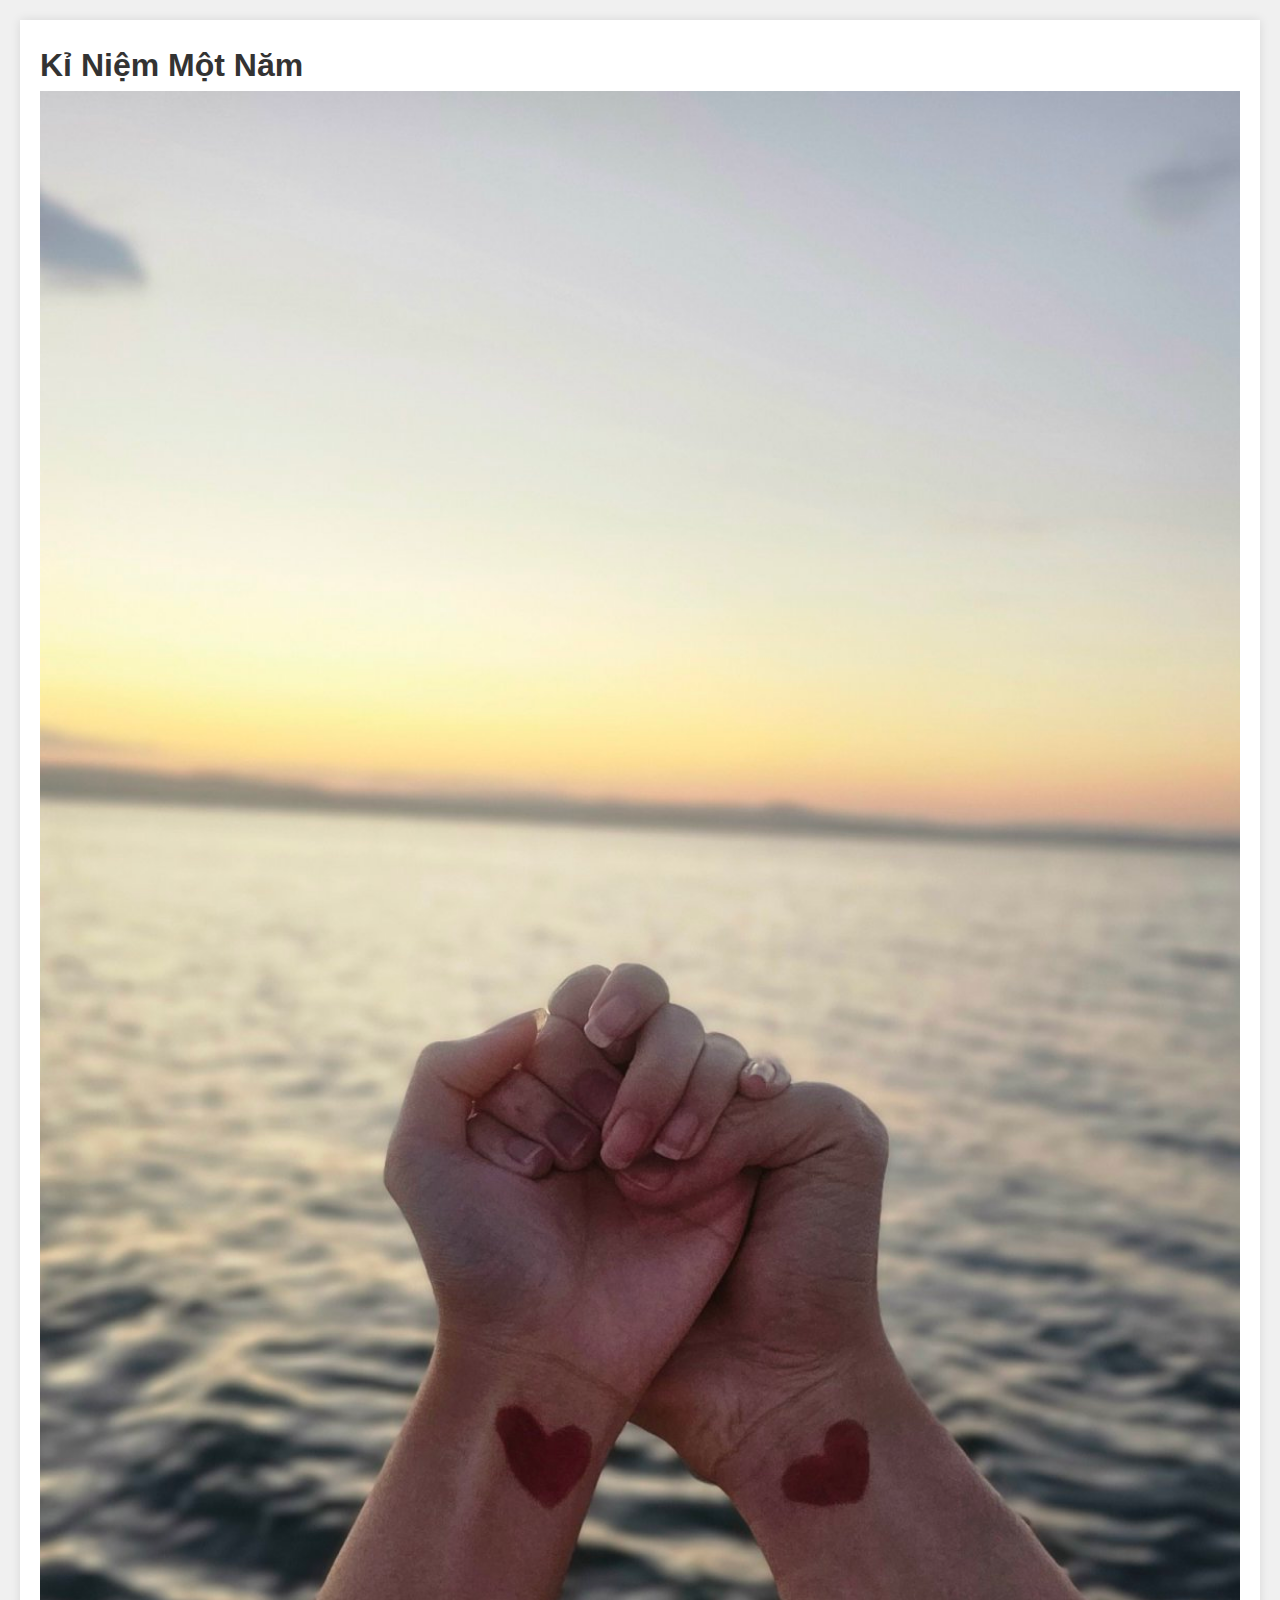
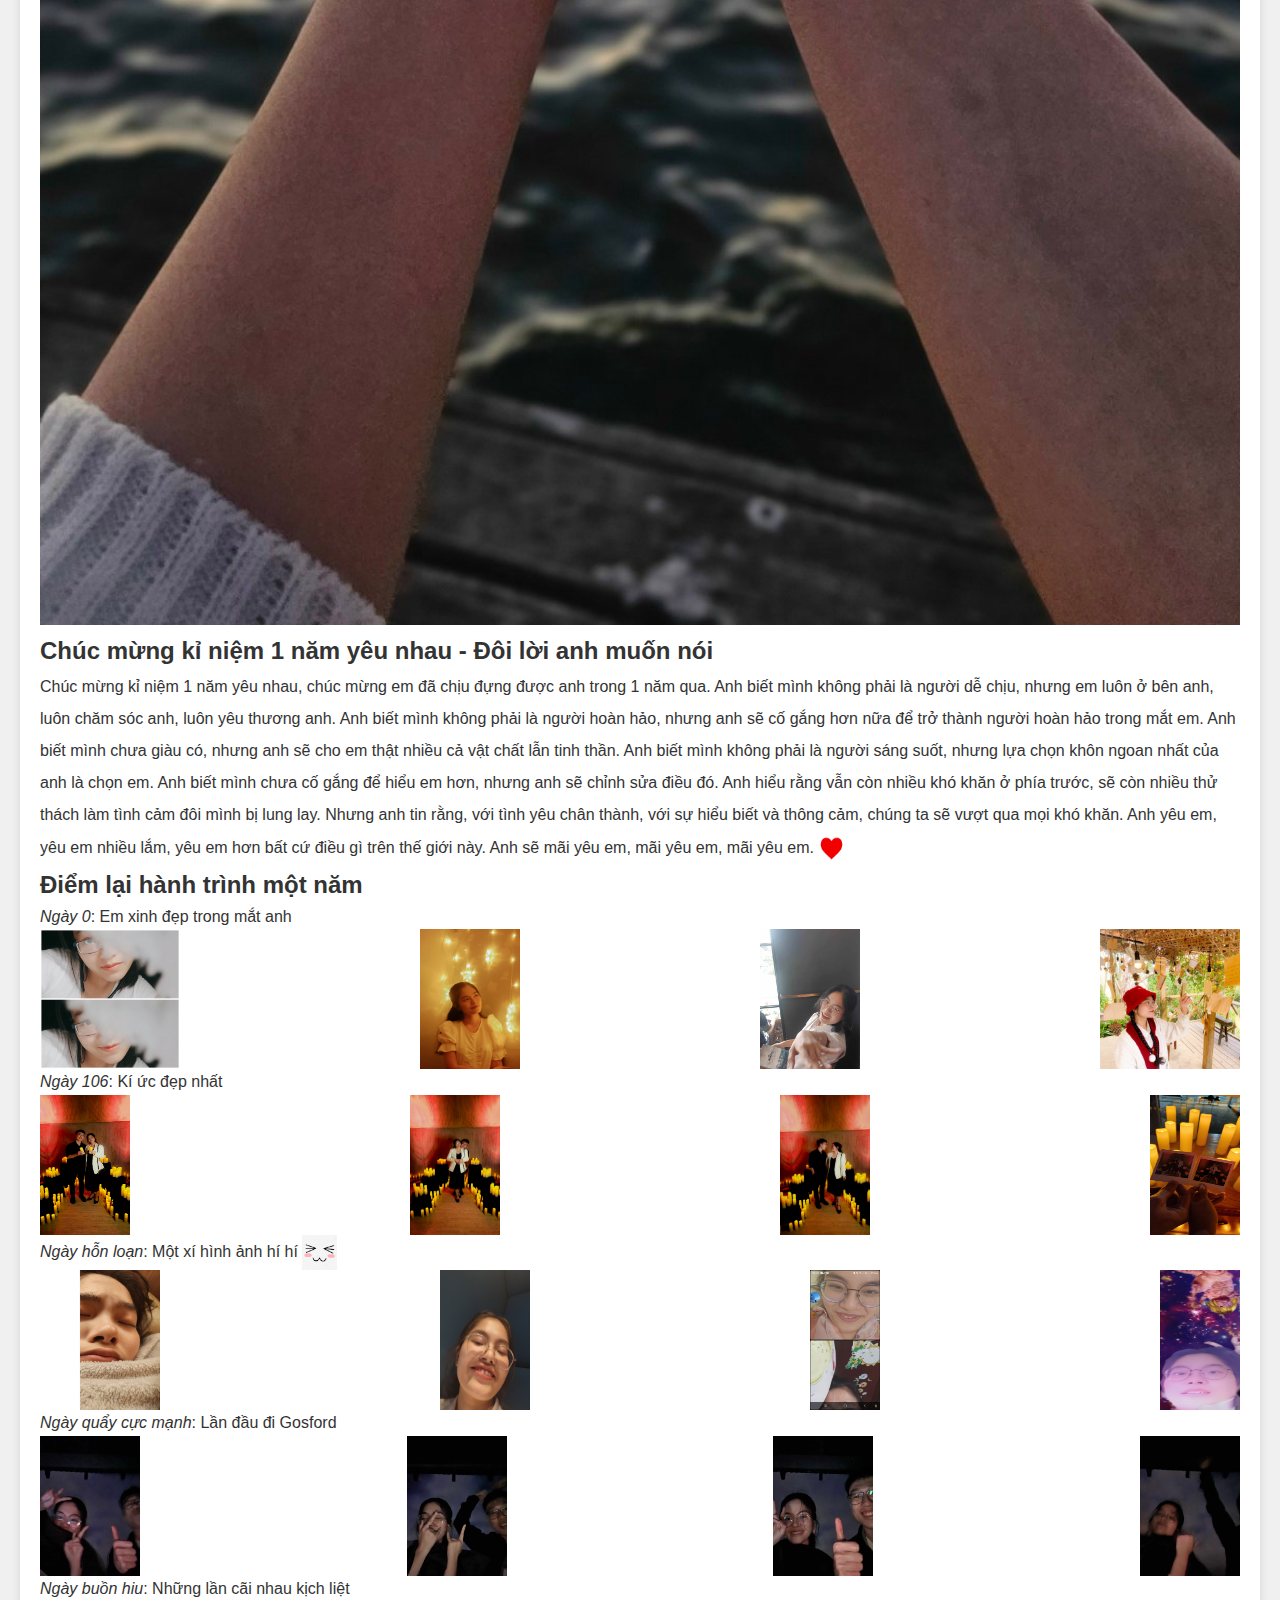
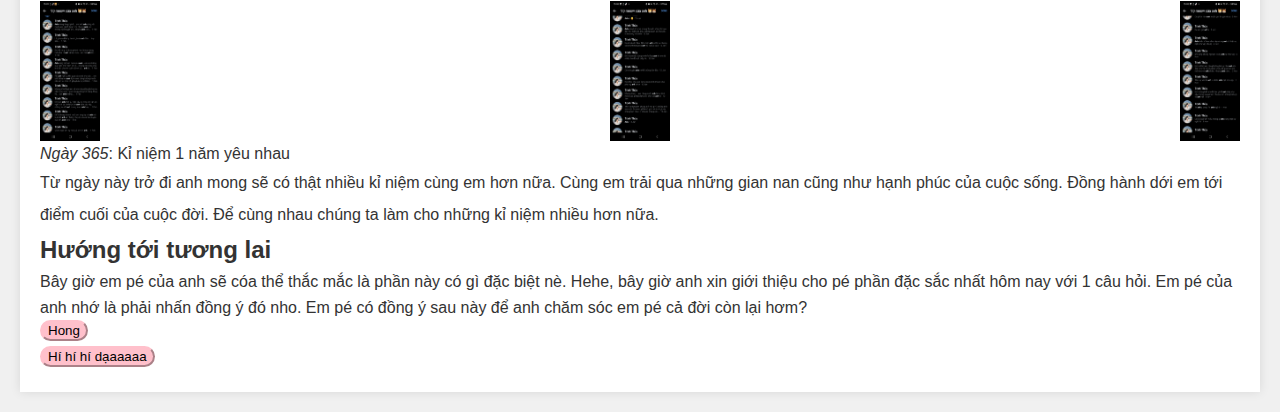
<file: index.html>
<!DOCTYPE html>
<html>
    <head>
        <meta charset="UTF-8">
        <meta http-equiv="X-UA-Compatible" content="IE=edge">
        <title>Kỉ Niệm Một Năm</title>
        <link rel="stylesheet" href="style.css">
        <link rel="stylesheet" href="https://fonts.googleapis.com/icon?family=Material+Icons">
    </head>
    <body>
        <div class="container">
            <h1>Kỉ Niệm Một Năm </h1> 
            <div class="content">
                <div class="left">
                    <img src="big picture.jpg" alt="Love" style="width: 100%;height: auto;">
                </div>
                <section> <!-- Lời chúc -->
                    <div class="right">
                        <h2>Chúc mừng kỉ niệm 1 năm yêu nhau - Đôi lời anh muốn nói</h2>
                        <p style="line-height: 2;">
                            Chúc mừng kỉ niệm 1 năm yêu nhau, chúc mừng em đã chịu đựng được anh trong 1 năm qua. 
                            Anh biết mình không phải là người dễ chịu, nhưng em luôn ở bên anh, luôn chăm sóc anh, luôn yêu thương anh. 
                            Anh biết mình không phải là người hoàn hảo, nhưng anh sẽ cố gắng hơn nữa để trở thành người hoàn hảo trong mắt em. 
                            Anh biết mình chưa giàu có, nhưng anh sẽ cho em thật nhiều cả vật chất lẫn tinh thần. 
                            Anh biết mình không phải là người sáng suốt, nhưng lựa chọn khôn ngoan nhất của anh là chọn em. 
                            Anh biết mình chưa cố gắng để hiểu em hơn, nhưng anh sẽ chỉnh sửa điều đó.
                            Anh hiểu rằng vẫn còn nhiều khó khăn ở phía trước, sẽ còn nhiều thử thách làm tình cảm đôi mình bị lung lay.
                            Nhưng anh tin rằng, với tình yêu chân thành, với sự hiểu biết và thông cảm, chúng ta sẽ vượt qua mọi khó khăn.
                            Anh yêu em, yêu em nhiều lắm, yêu em hơn bất cứ điều gì trên thế giới này.
                            Anh sẽ mãi yêu em, mãi yêu em, mãi yêu em.<img src="love.png" alt="" style="width: 35px;height: 35px; vertical-align: middle;">
                        </p>
                    </div>
                </section>
                <section> <!-- Hành trình -->
                    <h2>Điểm lại hành trình một năm</h2>
                    <div>
                        <ul style="line-height: 5;"></ul>
                            <li><em>Ngày 0</em>: Em xinh đẹp trong mắt anh</li>
                            <div style="display: flex; justify-content: space-between;">
                                <img src="01.jpeg" alt="" style="width: 140px;height: 140px;">
                                <img src="02.jpg" alt="" style="width: 100px;height: 140px;">
                                <img src="03.jpeg" alt="" style="width: 100px;height: 140px;">
                                <img src="04.jpeg" alt="" style="width: 140px;height: 140px;">
                            </div>
                            <li><em>Ngày 106</em>: Kí ức đẹp nhất</li> 
                            <div style="display: flex; justify-content: space-between;">
                                <img src="05.jpg" alt="" style="width: 90px;height: 140px;">
                                <img src="06.jpg" alt="" style="width: 90px;height: 140px;">
                                <img src="07.jpg" alt="" style="width: 90px;height: 140px;">
                                <img src="08.jpg" alt="" style="width: 90px;height: 140px;">
                            </div> 
                            <li><em>Ngày hỗn loạn</em>: Một xí hình ảnh hí hí <img src="shy.png" alt="" style="width: 35px;height: 35px; vertical-align: middle;"></li> 
                            <div style="display: flex; justify-content: space-between;">
                                <img src="09.jpg" alt="" style="width: 120px;height: 140px;">
                                <img src="10.jpg" alt="" style="width: 90px;height: 140px;">
                                <img src="11.jpeg" alt="" style="width: 70px;height: 140px;">
                                <img src="12.jpg" alt="" style="width: 80px;height: 140px;">
                            </div>
                            <li><em>Ngày quẩy cực mạnh</em>: Lần đầu đi Gosford</li>
                            <div style="display: flex; justify-content: space-between;">
                                <img src="13.jpeg" alt="" style="width: 100px;height: 140px;">
                                <img src="14.jpeg" alt="" style="width: 100px;height: 140px;">
                                <img src="15.jpeg" alt="" style="width: 100px;height: 140px;">
                                <img src="16.jpeg" alt="" style="width: 100px;height: 140px;">
                            </div>
                            <li><em>Ngày buồn hiu</em>: Những lần cãi nhau kịch liệt</li>
                            <div style="display: flex; justify-content: space-between;">
                                <img src="17.jpg" alt="" style="width: 60px;height: 140px;">
                                <img src="18.jpg" alt="" style="width: 60px;height: 140px;">
                                <img src="19.jpg" alt="" style="width: 60px;height: 140px;">
                            </div>
                            <li><em>Ngày 365</em>: Kỉ niệm 1 năm yêu nhau</li>
                            <div>
                                <p style="line-height: 2;">Từ ngày này trở đi anh mong sẽ có thật nhiều kỉ niệm cùng em hơn nữa. Cùng em trải qua những gian nan cũng như hạnh phúc của cuộc sống. Đồng hành dới em tới điểm cuối của cuộc đời. Để cùng nhau chúng ta làm cho những kỉ niệm nhiều hơn nữa.</p>
                            </div>
                        </ul>
                    </div>
                </section>
                <section>
                    <h2>Hướng tới tương lai</h2>
                    <p>Bây giờ em pé của anh sẽ cóa thể thắc mắc là phần này có gì đặc biệt nè. Hehe, bây giờ anh xin giới thiệu cho pé phần đặc sắc nhất hôm nay với 1 câu hỏi. Em pé của anh nhớ là phải nhấn đồng ý đó nho. Em pé có đồng ý sau này để anh chăm sóc em pé cả đời còn lại hơm?</p>
                    <button style="position: absolute;">Hong</button> <br>
                    <button style="position: absolute;"><a id="yes" href="yes.html" style="color: black;">Hí hí hí dạaaaaa</a></button><br>
                </section>
            </div>
        </div>
    </body>
    <script>
        document.querySelector('button').addEventListener('click', function() {
            this.style.position = 'absolute';
            this.style.top = Math.max(0, Math.random() * (window.innerHeight - this.offsetHeight)) + 'px';
            this.style.left = Math.max(0, Math.random() * (window.innerWidth - this.offsetWidth)) + 'px';
        });
    </script>
</html>
</file>
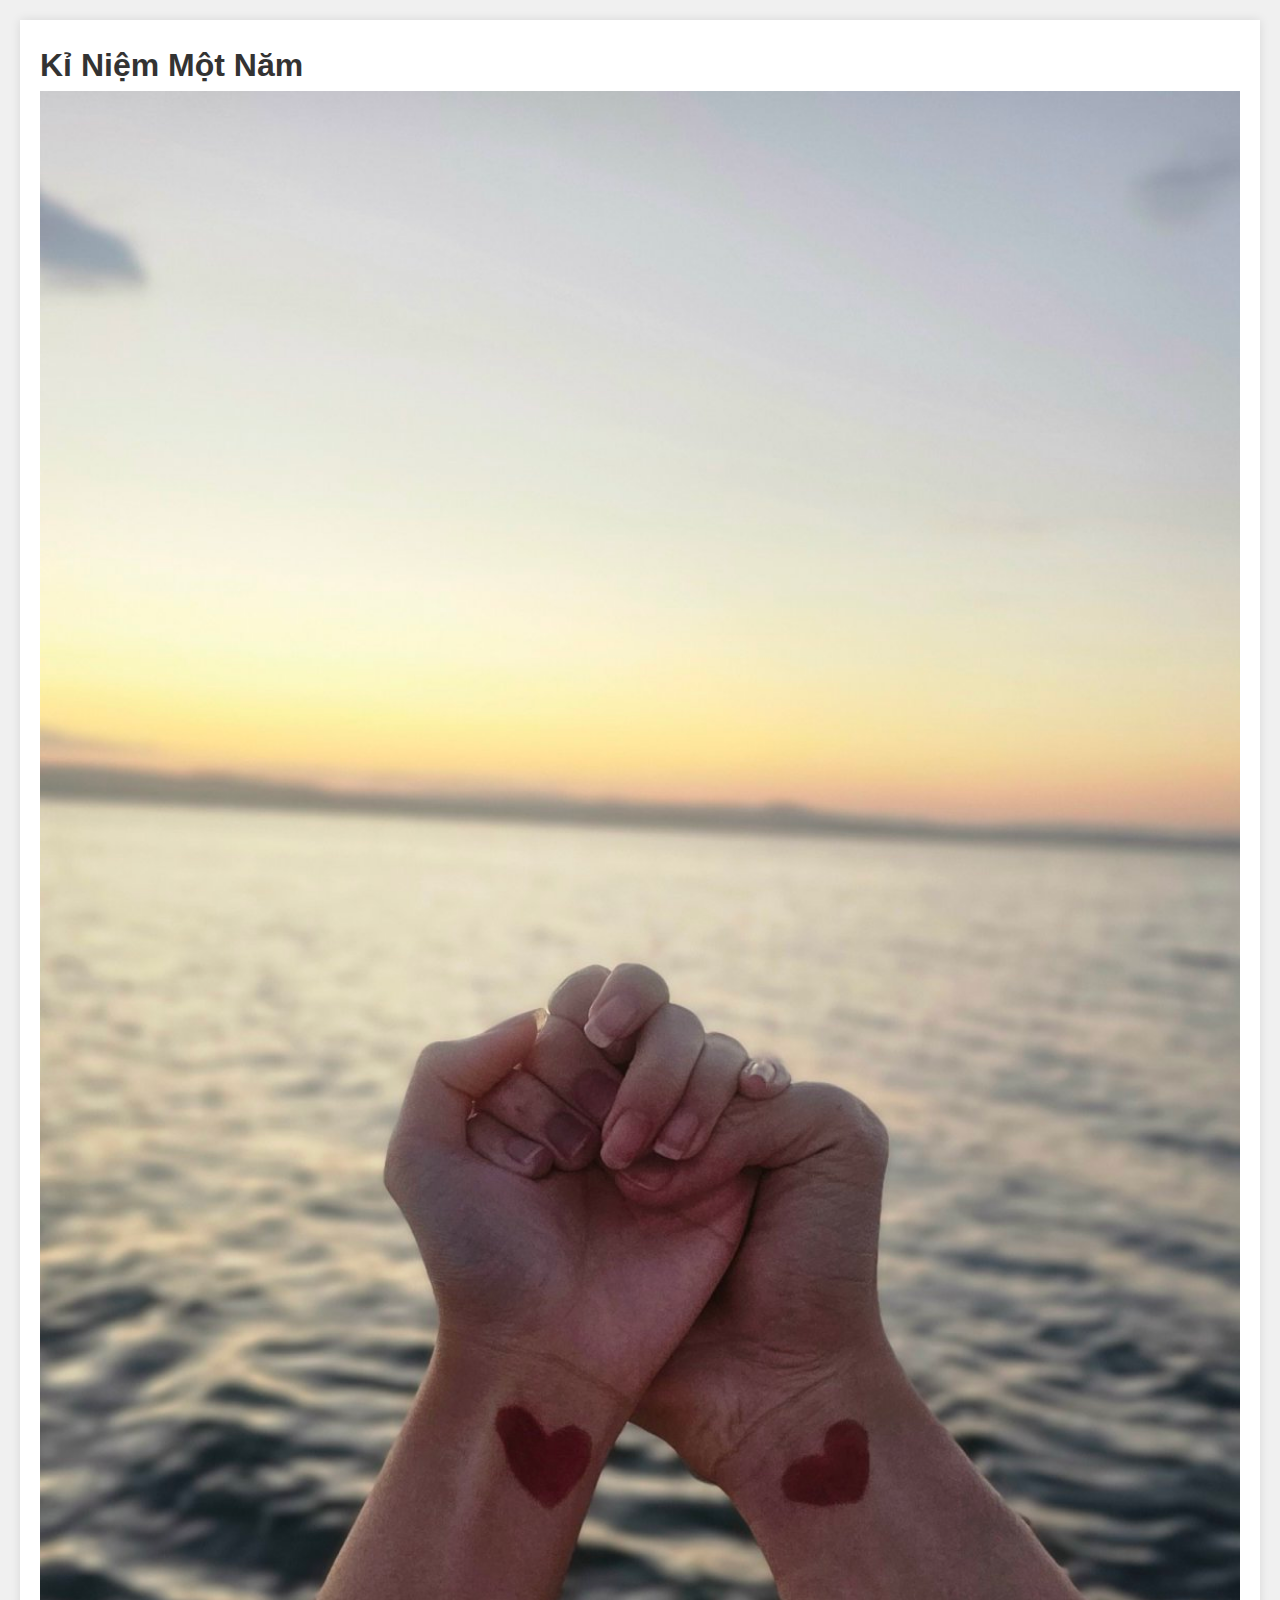
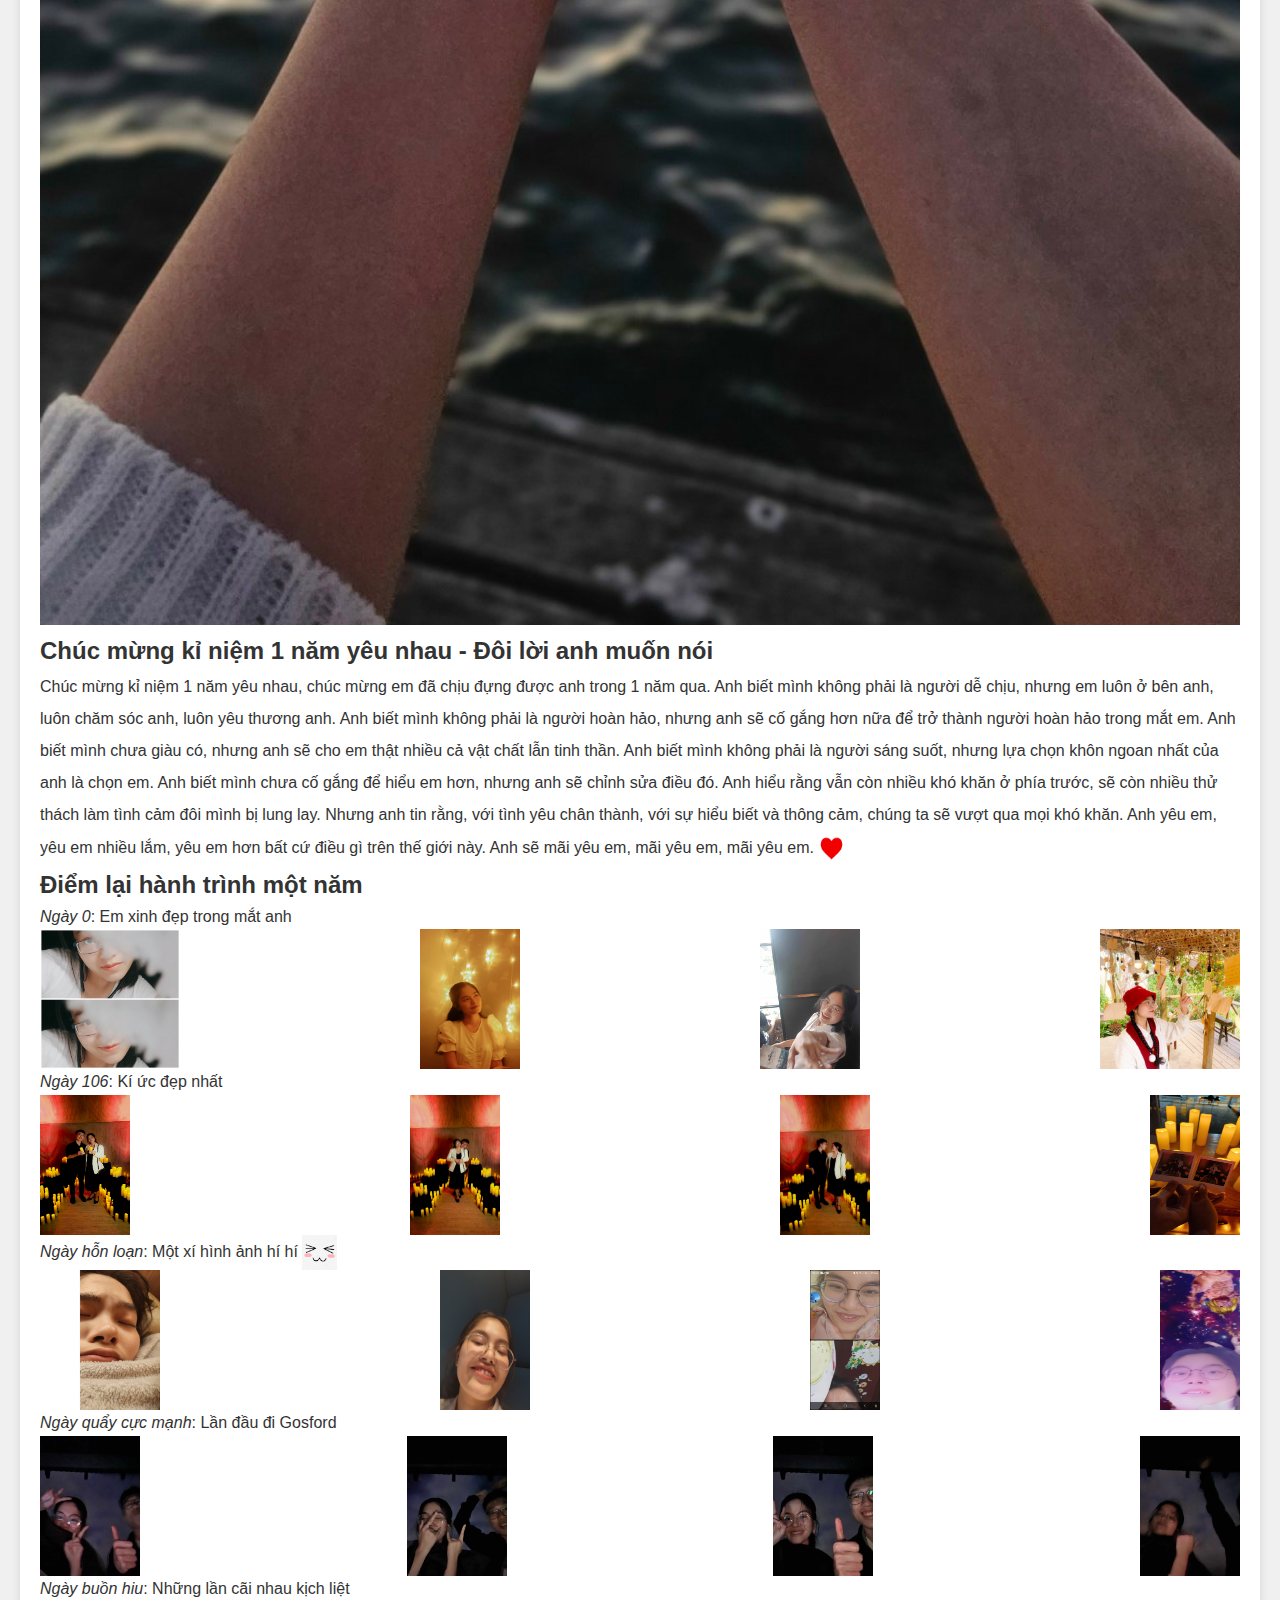
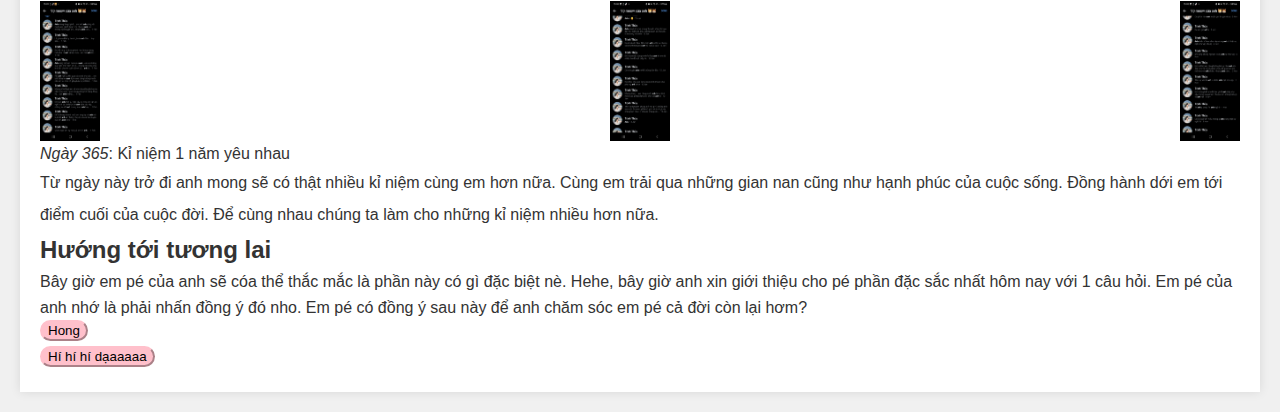
<file: Love.html>
<!DOCTYPE html>
<html>
    <head>
        <meta charset="UTF-8">
        <meta http-equiv="X-UA-Compatible" content="IE=edge">
        <title>Kỉ Niệm Một Năm</title>
        <link rel="stylesheet" href="style.css">
        <link rel="stylesheet" href="https://fonts.googleapis.com/icon?family=Material+Icons">
    </head>
    <body>
        <div class="container">
            <h1>Kỉ Niệm Một Năm </h1> 
            <div class="content">
                <div class="left">
                    <img src="big picture.jpg" alt="Love" style="width: 100%;height: auto;">
                </div>
                <section> <!-- Lời chúc -->
                    <div class="right">
                        <h2>Chúc mừng kỉ niệm 1 năm yêu nhau - Đôi lời anh muốn nói</h2>
                        <p style="line-height: 2;">
                            Chúc mừng kỉ niệm 1 năm yêu nhau, chúc mừng em đã chịu đựng được anh trong 1 năm qua. 
                            Anh biết mình không phải là người dễ chịu, nhưng em luôn ở bên anh, luôn chăm sóc anh, luôn yêu thương anh. 
                            Anh biết mình không phải là người hoàn hảo, nhưng anh sẽ cố gắng hơn nữa để trở thành người hoàn hảo trong mắt em. 
                            Anh biết mình chưa giàu có, nhưng anh sẽ cho em thật nhiều cả vật chất lẫn tinh thần. 
                            Anh biết mình không phải là người sáng suốt, nhưng lựa chọn khôn ngoan nhất của anh là chọn em. 
                            Anh biết mình chưa cố gắng để hiểu em hơn, nhưng anh sẽ chỉnh sửa điều đó.
                            Anh hiểu rằng vẫn còn nhiều khó khăn ở phía trước, sẽ còn nhiều thử thách làm tình cảm đôi mình bị lung lay.
                            Nhưng anh tin rằng, với tình yêu chân thành, với sự hiểu biết và thông cảm, chúng ta sẽ vượt qua mọi khó khăn.
                            Anh yêu em, yêu em nhiều lắm, yêu em hơn bất cứ điều gì trên thế giới này.
                            Anh sẽ mãi yêu em, mãi yêu em, mãi yêu em.<img src="love.png" alt="" style="width: 35px;height: 35px; vertical-align: middle;">
                        </p>
                    </div>
                </section>
                <section> <!-- Hành trình -->
                    <h2>Điểm lại hành trình một năm</h2>
                    <div>
                        <ul style="line-height: 5;"></ul>
                            <li><em>Ngày 0</em>: Em xinh đẹp trong mắt anh</li>
                            <div style="display: flex; justify-content: space-between;">
                                <img src="01.jpeg" alt="" style="width: 140px;height: 140px;">
                                <img src="02.jpg" alt="" style="width: 100px;height: 140px;">
                                <img src="03.jpeg" alt="" style="width: 100px;height: 140px;">
                                <img src="04.jpeg" alt="" style="width: 140px;height: 140px;">
                            </div>
                            <li><em>Ngày 106</em>: Kí ức đẹp nhất</li> 
                            <div style="display: flex; justify-content: space-between;">
                                <img src="05.jpg" alt="" style="width: 90px;height: 140px;">
                                <img src="06.jpg" alt="" style="width: 90px;height: 140px;">
                                <img src="07.jpg" alt="" style="width: 90px;height: 140px;">
                                <img src="08.jpg" alt="" style="width: 90px;height: 140px;">
                            </div> 
                            <li><em>Ngày hỗn loạn</em>: Một xí hình ảnh hí hí <img src="shy.png" alt="" style="width: 35px;height: 35px; vertical-align: middle;"></li> 
                            <div style="display: flex; justify-content: space-between;">
                                <img src="09.jpg" alt="" style="width: 120px;height: 140px;">
                                <img src="10.jpg" alt="" style="width: 90px;height: 140px;">
                                <img src="11.jpeg" alt="" style="width: 70px;height: 140px;">
                                <img src="12.jpg" alt="" style="width: 80px;height: 140px;">
                            </div>
                            <li><em>Ngày quẩy cực mạnh</em>: Lần đầu đi Gosford</li>
                            <div style="display: flex; justify-content: space-between;">
                                <img src="13.jpeg" alt="" style="width: 100px;height: 140px;">
                                <img src="14.jpeg" alt="" style="width: 100px;height: 140px;">
                                <img src="15.jpeg" alt="" style="width: 100px;height: 140px;">
                                <img src="16.jpeg" alt="" style="width: 100px;height: 140px;">
                            </div>
                            <li><em>Ngày buồn hiu</em>: Những lần cãi nhau kịch liệt</li>
                            <div style="display: flex; justify-content: space-between;">
                                <img src="17.jpg" alt="" style="width: 60px;height: 140px;">
                                <img src="18.jpg" alt="" style="width: 60px;height: 140px;">
                                <img src="19.jpg" alt="" style="width: 60px;height: 140px;">
                            </div>
                            <li><em>Ngày 365</em>: Kỉ niệm 1 năm yêu nhau</li>
                            <div>
                                <p style="line-height: 2;">Từ ngày này trở đi anh mong sẽ có thật nhiều kỉ niệm cùng em hơn nữa. Cùng em trải qua những gian nan cũng như hạnh phúc của cuộc sống. Đồng hành dới em tới điểm cuối của cuộc đời. Để cùng nhau chúng ta làm cho những kỉ niệm nhiều hơn nữa.</p>
                            </div>
                        </ul>
                    </div>
                </section>
                <section>
                    <h2>Hướng tới tương lai</h2>
                    <p>Bây giờ em pé của anh sẽ cóa thể thắc mắc là phần này có gì đặc biệt nè. Hehe, bây giờ anh xin giới thiệu cho pé phần đặc sắc nhất hôm nay với 1 câu hỏi. Em pé của anh nhớ là phải nhấn đồng ý đó nho. Em pé có đồng ý sau này để anh chăm sóc em pé cả đời còn lại hơm?</p>
                    <button style="position: absolute;">Hong</button> <br>
                    <button style="position: absolute;"><a id="yes" href="yes.html" style="color: black;">Hí hí hí dạaaaaa</a></button><br>
                </section>
            </div>
        </div>
    </body>
    <script>
        document.querySelector('button').addEventListener('click', function() {
            this.style.position = 'absolute';
            this.style.top = Math.max(0, Math.random() * (window.innerHeight - this.offsetHeight)) + 'px';
            this.style.left = Math.max(0, Math.random() * (window.innerWidth - this.offsetWidth)) + 'px';
        });
    </script>
</html>
</file>
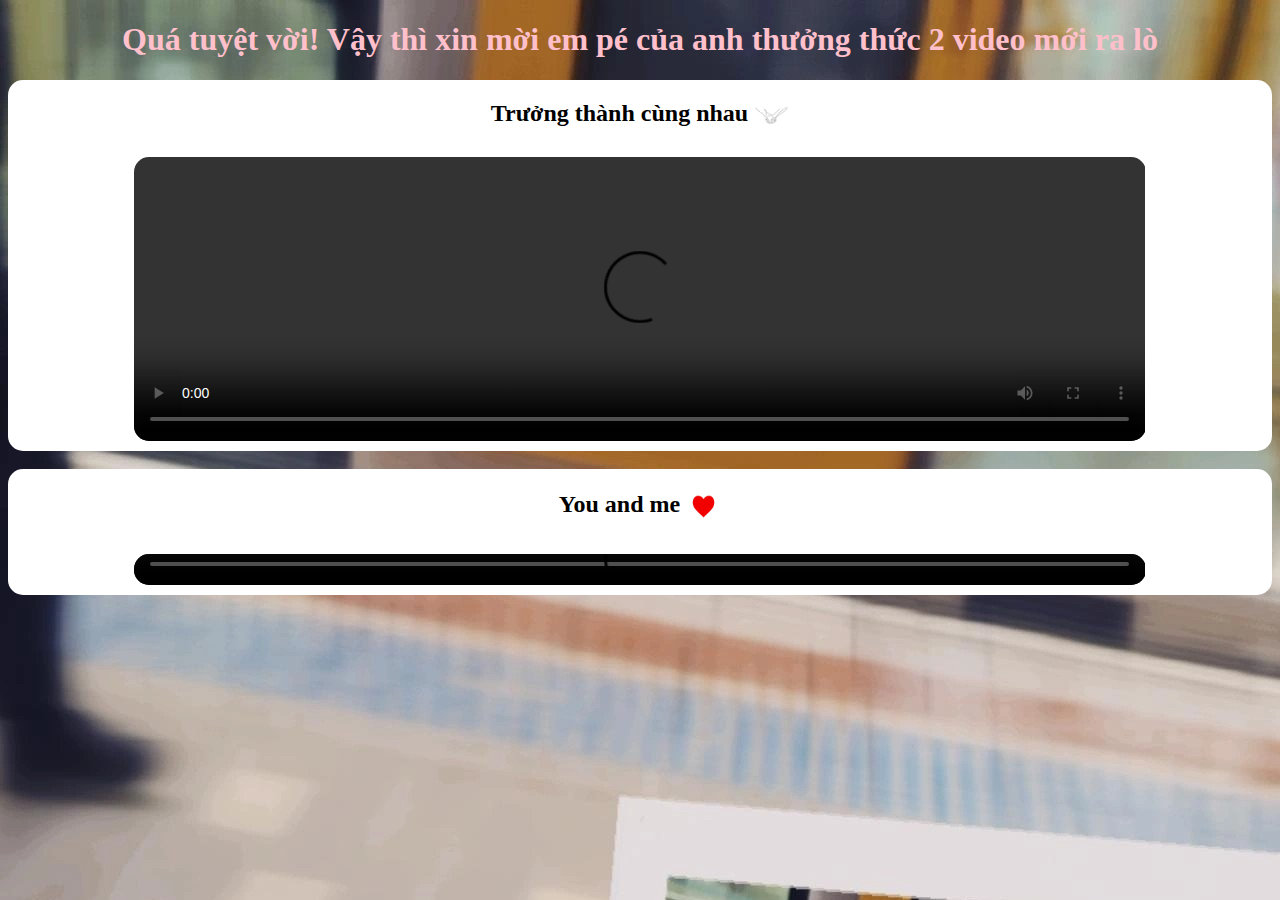
<file: yes.html>
<!DOCTYPE html>
<html>
<head>
    <title>Two Videos Vertically</title>
    <style>
        .video-container {
            display: flex;
            flex-direction: column;
            align-items: center;
            background-color: white;
            padding: fit-content;
            border-radius: 15px;
            border-color: black;
        }
        video {
            width: 80%;
            height: 80%;
            margin: 50px;
            padding:0%;
        }
        h2{
            margin-top: 5px 0;
        }
    </style>
</head>
<body style="background-image: url(20.jpg);">
    <h1 style="text-align: center;color: pink;">Quá tuyệt vời! Vậy thì xin mời em pé của anh thưởng thức 2 video mới ra lò</h1>
    <div class="video-container">
        <h2>Trưởng thành cùng nhau <img src="21.png" alt="love" style="width: 35px;height: 20px; vertical-align: middle;"></h2>
        <video width="320" height="90" controls style="margin: 10px -50px; border-radius: 15px;">
            <source src="https://www.youtube.com/watch?v=iK64WcSFmgk" type="video/mp4">
            Your browser does not support the video tag.
        </video>
    </div>
    <br>
    <div class="video-container">
        <h2>You and me <img src="love.png" alt="hand in hand" style="width: 35px;height: 35px; vertical-align: middle;"></h2> 
        <video width="320" height="10" controls style="margin: 10px -50px; border-radius: 15px;">
            <source src="https://www.youtube.com/shorts/8-rXfUEjfAg" type="video/mp4">
            Your browser does not support the video tag.
        </video>
    </div>
</body>
</html>
</file>
<file: style.css>
/* Reset some default browser styles */
body, h1, h2, h3, p, ul, li, a {
    margin: 0;
    padding: 0;
    list-style: none;
    text-decoration: none;
}

/* Set a background color and font for the body */
body {
    background-color: #f0f0f0;
    font-family: Arial, sans-serif;
    color: #333;
    line-height: 1.6;
    padding: 20px;
}

/* Style the main container */
.container {
    max-width: 1200px;
    margin: 0 auto;
    padding: 20px;
    background: #fff;
    box-shadow: 0 0 10px rgba(0, 0, 0, 0.1);
}

/* Style the header */
header {
    background: #333;
    color: #fff;
    padding: 20px 0;
    text-align: center;
}

header h1 {
    margin: 0;
    font-size: 2.5em;
}

/* Style the navigation */
nav {
    margin: 20px 0;
    text-align: center;
}

nav a {
    color: #333;
    margin: 0 15px;
    font-size: 1.2em;
    transition: color 0.3s;
}

nav a:hover {
    color: black;
}

/* Style the main content */
main {
    margin: 20px 0;
}

main h2 {
    font-size: 2em;
    margin-bottom: 10px;
}

main p {
    margin-bottom: 20px;
}

/* Style the footer */
footer {
    background: #333;
    color: #fff;
    text-align: center;
    padding: 10px 0;
    margin-top: 20px;
}

footer p {
    margin: 0;
}

button{
    border-radius: 15px;
    border-color: pink;
    background-color: pink;
    color: black;
}
a:activated{
    color: black;
}
</file>
